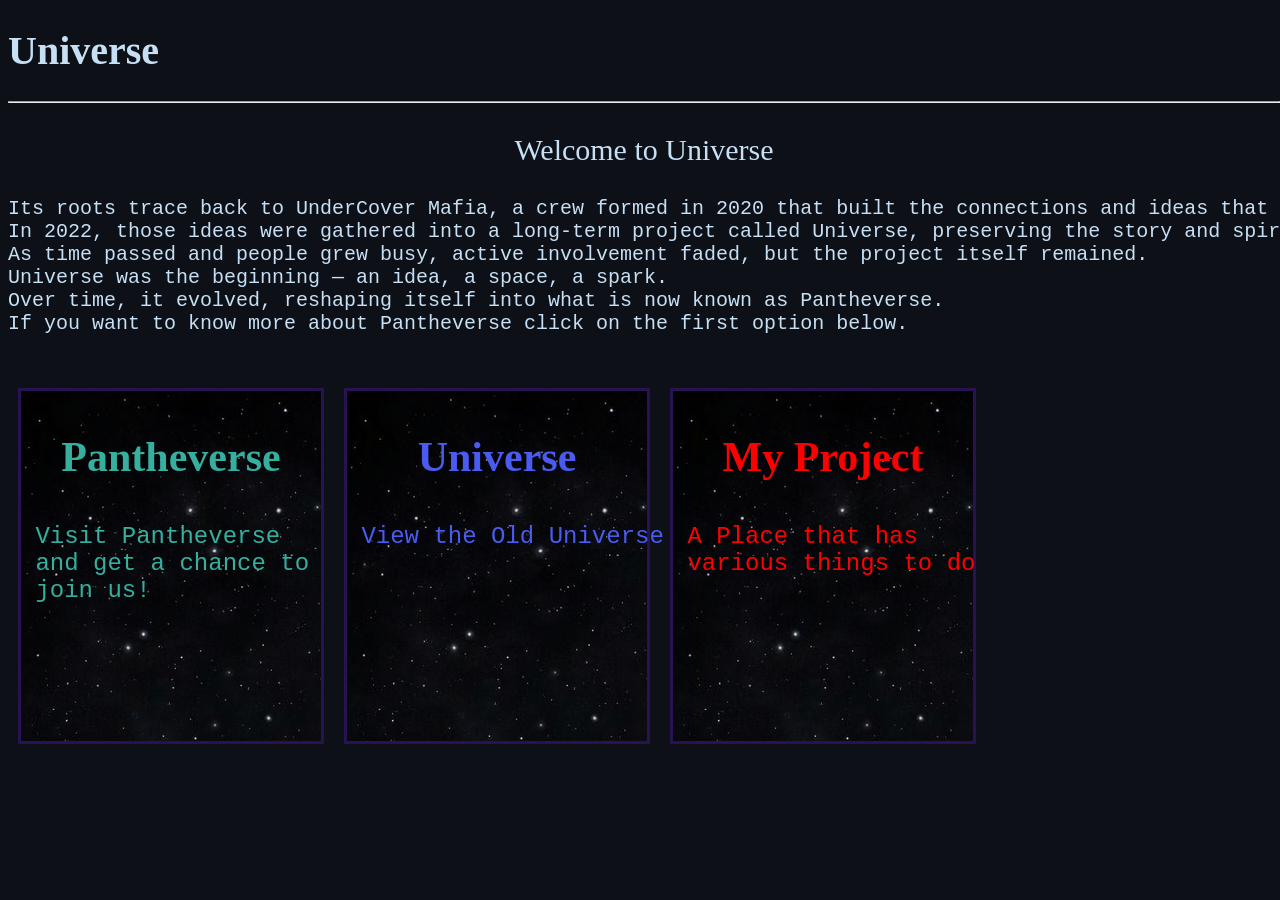
<file: index.html>
<!DOCTYPE html>
<html>
    <head>
        <title>Home Page</title>
        <link rel="stylesheet" href="style.css">
        <link rel="icon" href="/images/home.jpg">
    </head>
    <body>
        <heading>
            <h1>Universe</h1>
        </heading>
        <hr>
        <section class="Intro">
            <p>Welcome to Universe</p>
            <p></p>
            <pre>
Its roots trace back to UnderCover Mafia, a crew formed in 2020 that built the connections and ideas that later evolved into Universe. 
In 2022, those ideas were gathered into a long-term project called Universe, preserving the story and spirit of what came before. 
As time passed and people grew busy, active involvement faded, but the project itself remained.
Universe was the beginning — an idea, a space, a spark.
Over time, it evolved, reshaping itself into what is now known as Pantheverse.
If you want to know more about Pantheverse click on the first option below.
            </pre>
        </section>
        <section>
            <a href="/pantheverse">
                <div class="new">
                    <p>Pantheverse</p>
                    <pre>
 Visit Pantheverse 
 and get a chance to 
 join us!</pre>
                </div>
            </a>
            <a href="/universe">
                <div class="old">
                    <p>Universe</p>
                    <pre>
 View the Old Universe
                    </pre>
                </div>
            </a>
            <a href="/myproject">
                <div class="project">
                    <p>My Project</p>
                    <pre>
 A Place that has 
 various things to do
                    </pre>
                </div>
            </a>
        </section>
    </body>
</html>
</file>
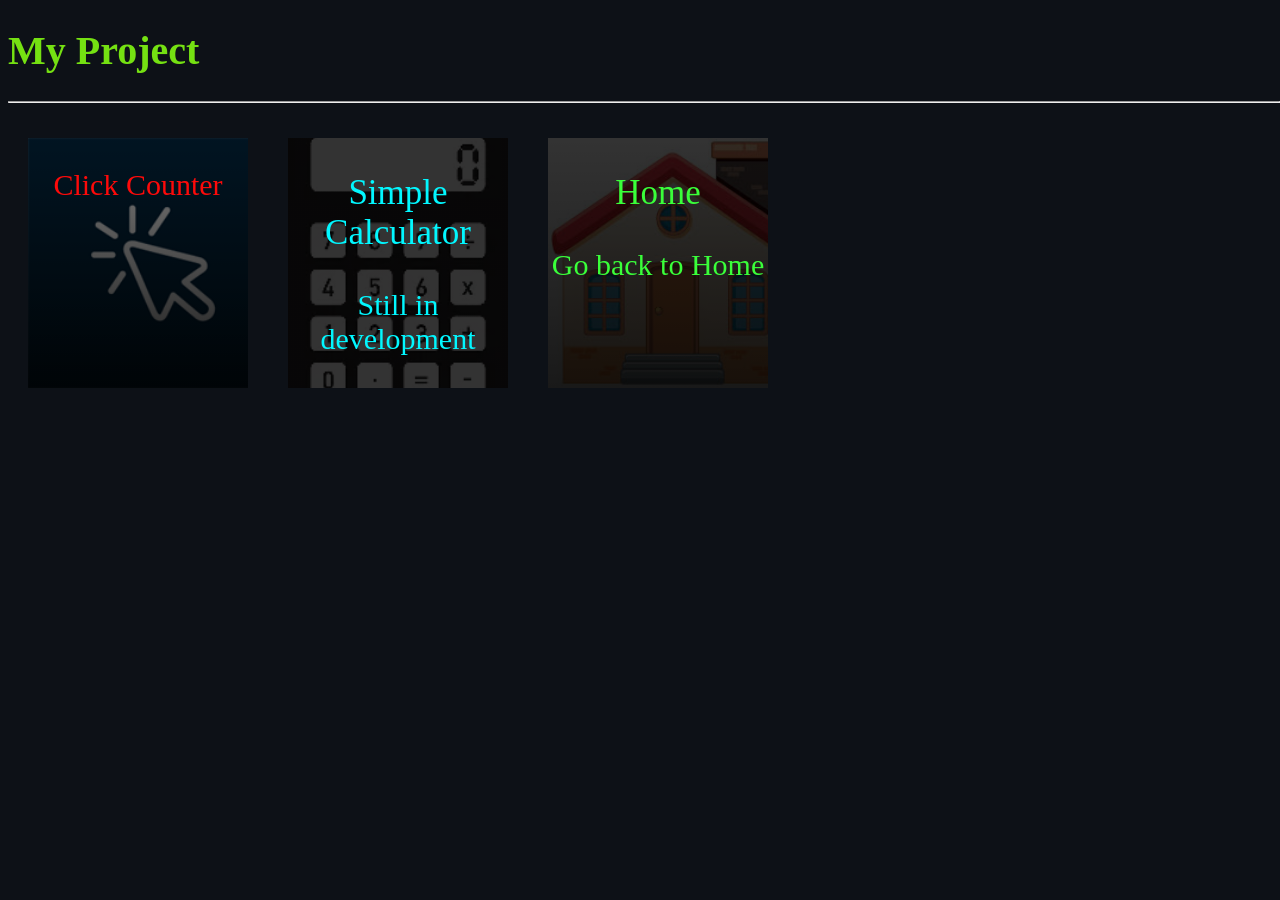
<file: myproject/index.html>
<!DOCTYPE html>
<html>
    <head>
        <title>My Project</title>
        <link rel="stylesheet" href="style.css">
    </head>
    <body>
        <header>
            <h1>My Project</h1>
        </header>
        <hr>
        <section>
            <a href="/myproject/clickcounter">
                <div class="click">
                    <p>Click Counter</p>
                </div>
            </a>
            <a href="/myproject/calculator">
                <div class="calc">
                    <p>Simple Calculator</p>
                    <p>Still in development</p>
                </div>
            </a>
            <a href="/index.html">
                <div class="home">
                    <p>Home</p>
                    <p>Go back to Home</p>
                </div>
            </a>
        </section>
    </body>
</html>
</file>
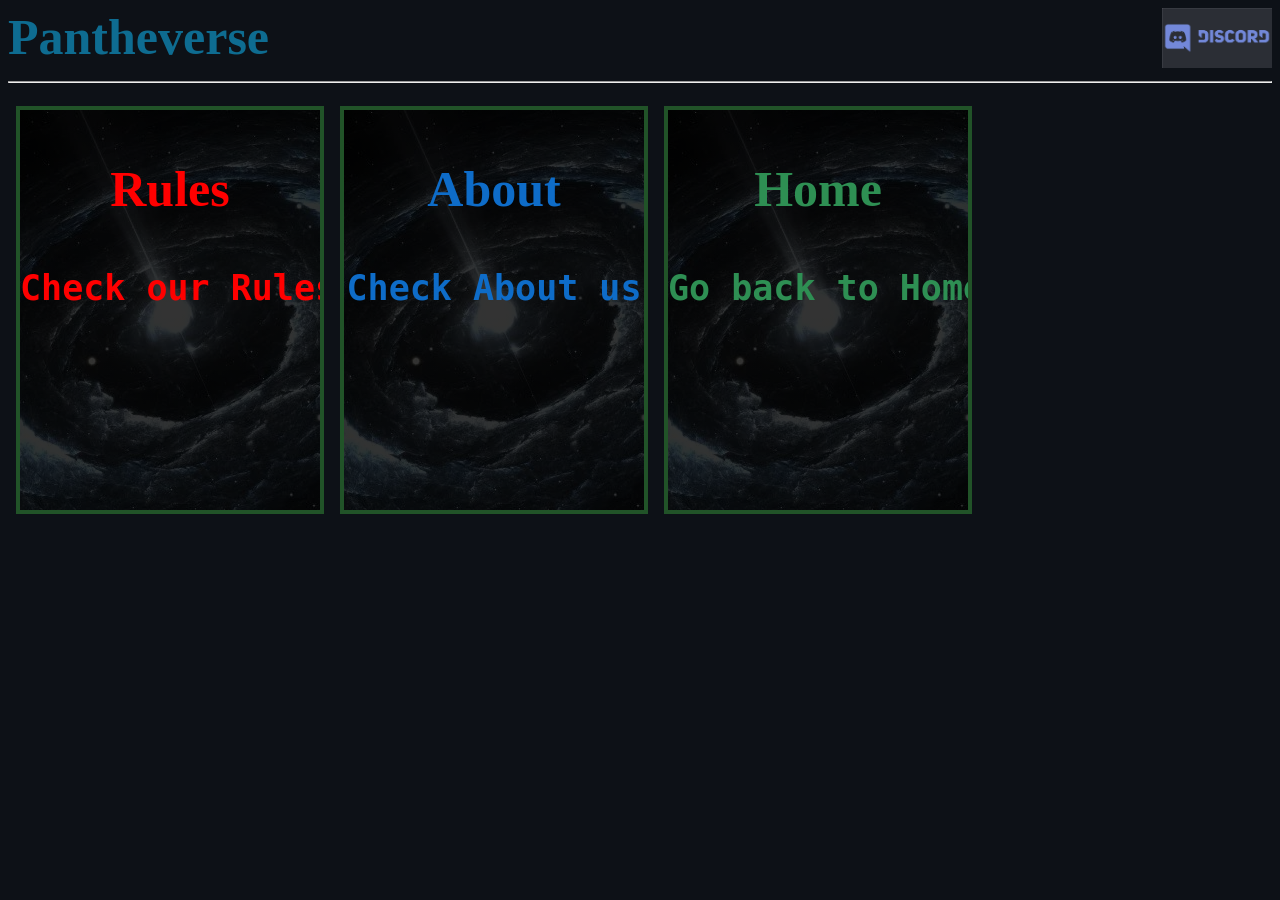
<file: pantheverse/index.html>
<!DOCTYPE html>
<html>
    <head>
        <title>Pantheverse</title>
        <link rel="stylesheet" href="style.css">
        <link rel="icon" href="Pantheverse.webp" type="image/webp">
    </head>
    <body>
        <header>
            <a href="/pantheverse"><h1>Pantheverse</h1></a>
            <div>
                <a href="https://discord.gg/9qpju32M2S" target="_blank">
                    <img src="discord.png" alt="Discord" width="110" height="60">
                </a>
            </div>
        </header>
        <hr>
        <section>
            </a>
            <a href="/pantheverse/rules">
                <div class="first">
                    <p>Rules</p>
                    <pre>Check our Rules</pre>
                </div>
            </a>
            <a href="/pantheverse/about">
                <div class="second">
                    <p>About</p>
                    <pre>Check About us</pre>
                </div>
            </a>
            <a href="/index.html">
                <div class="third">
                    <p>Home</p>
                    <pre>Go back to Home</pre>
                </div>
            </a>
        </section>
    </body>

</html>
</file>
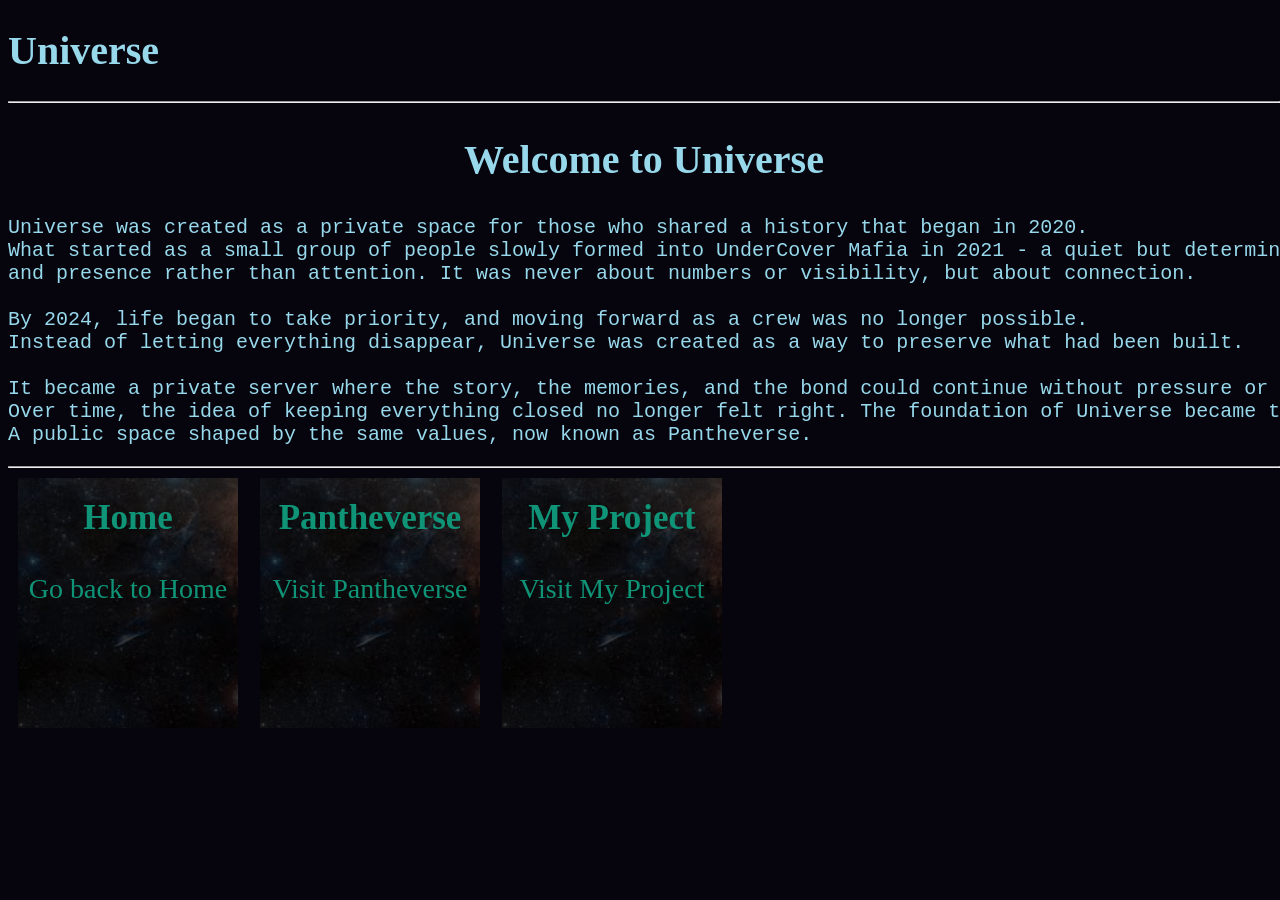
<file: universe/index.html>
<!DOCTYPE html>
<html>
    <head>
        <title>Universe</title>
        <link rel="stylesheet" href="style.css">
        <link rel="icon" href="/images/universe.jpg" type="image/jpg">
    </head>
    <body>
        <header>
            <h1>Universe</h1>
        </header>
        <hr>
        <section>
            <h2>Welcome to Universe</h2>
            <pre>Universe was created as a private space for those who shared a history that began in 2020. 
What started as a small group of people slowly formed into UnderCover Mafia in 2021 - a quiet but determined crew built on trust, loyalty 
and presence rather than attention. It was never about numbers or visibility, but about connection. 

By 2024, life began to take priority, and moving forward as a crew was no longer possible. 
Instead of letting everything disappear, Universe was created as a way to preserve what had been built. 

It became a private server where the story, the memories, and the bond could continue without pressure or expectations.
Over time, the idea of keeping everything closed no longer felt right. The foundation of Universe became the starting point for something new 
A public space shaped by the same values, now known as Pantheverse.</pre>
        </section>
        <hr>
        <section>
            <a href="/index.html">
                <div>
                    <p>Home</p>
                    <p>Go back to Home</p>
                </div>
            </a>
            <a href="/pantheverse">
                <div>
                    <p>Pantheverse</p>
                    <p>Visit Pantheverse</p>
                </div>
            </a>
            <a href="/myproject">
                <div>
                    <p>My Project</p>
                    <p>Visit My Project</p>
                </div>
            </a>
        </section>
    </body>
</html>
</file>
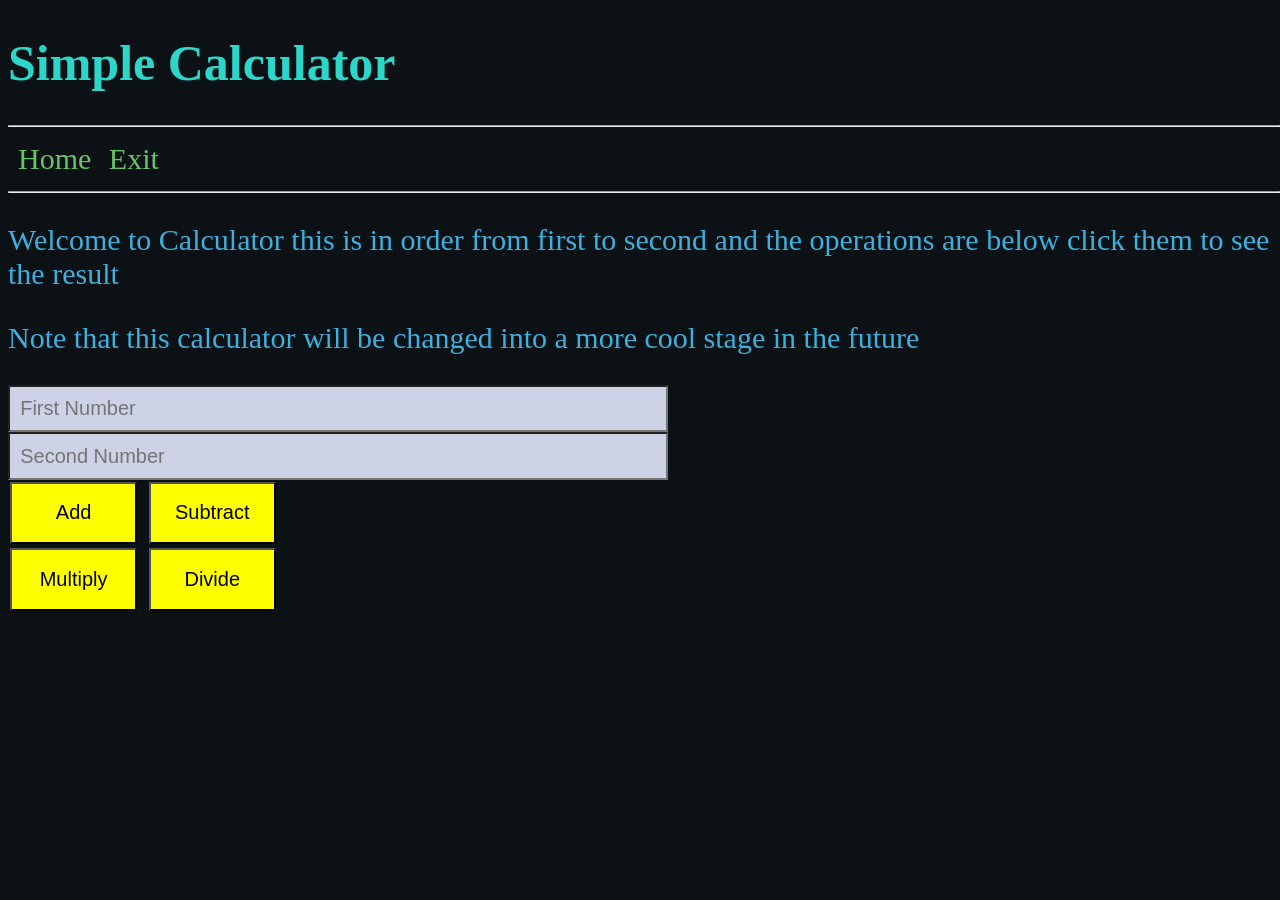
<file: myproject/calculator/index.html>
<!DOCTYPE html>
<html>
    <head>
        <title>Calculator</title>
        <link rel="stylesheet" href="style.css">
        <link rel="icon" href="/images/calculator.webp" type="image/webp">
        <script src="script.js" defer></script>
    </head>
    <body>
        <header>
            <h1>Simple Calculator</h1>
        </header>
        <hr>
        <nav>
            <a href="/myproject">Home</a>
            <a href="/index.html">Exit</a>
        </nav>
        <hr>
        <section>
            <p>Welcome to Calculator this is in order from first to second and the operations are below click them to see the result</p>
            <p>Note that this calculator will be changed into a more cool stage in the future</p>
        </section>
        <section>
            <input type="number" placeholder="First Number" id="first">
            <br><input type="number" placeholder="Second Number" id="second">
            <br><button id="addition">Add</button>
            <button id="minus">Subtract</button>
            <br><button id="times">Multiply</button>
            <button id="divide">Divide</button>
            <p id="result"></p>
        </section>
    </body>
</html>
</file>
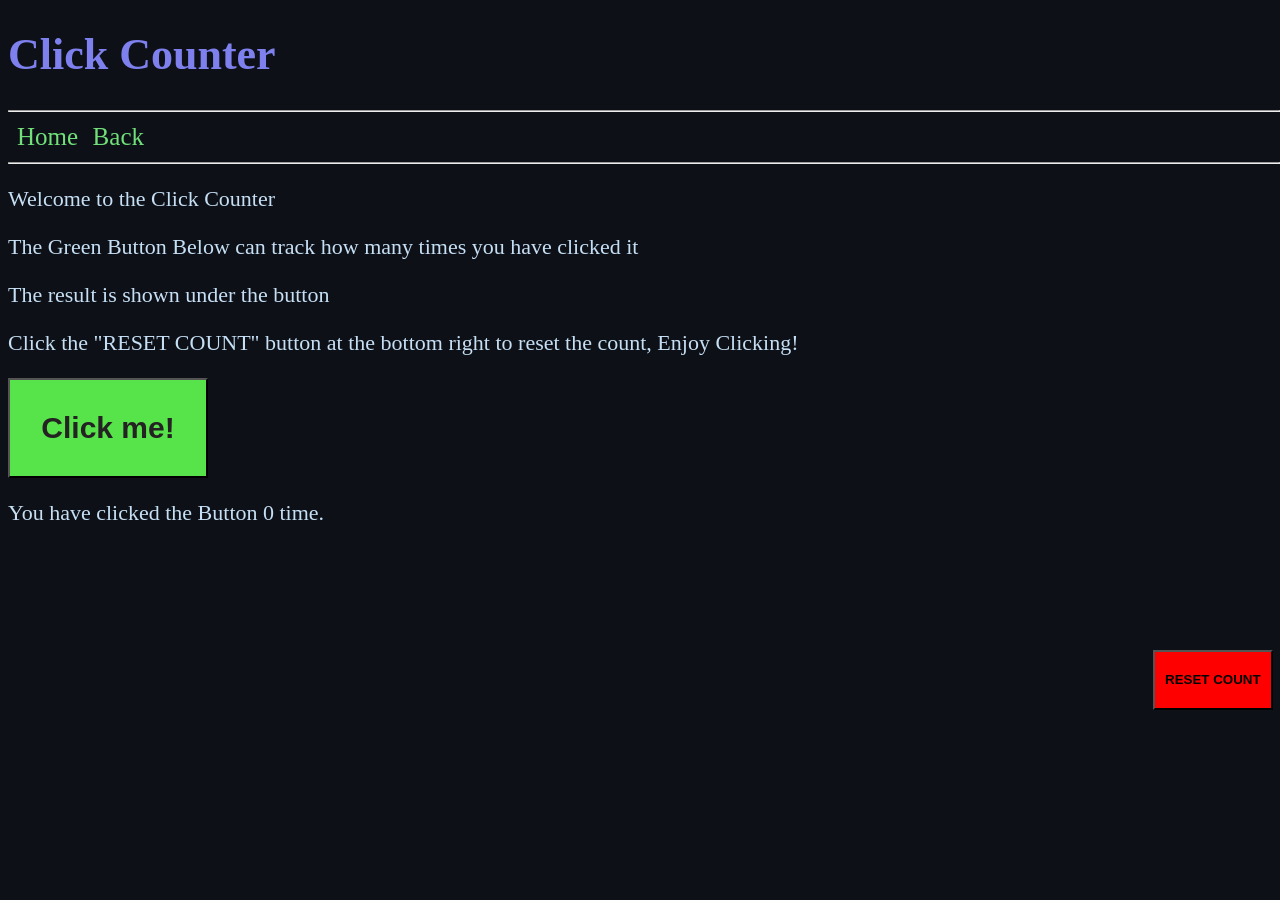
<file: myproject/clickcounter/index.html>
<!DOCTYPE html>
<html>
    <head>
        <title>Click Counter</title>
        <link rel="stylesheet" href="style.css">
        <link rel="icon" href="/mouseclick.png" type="image/png">
        <script src="script.js" defer></script>
    </head>
    <body>
        <header>
            <h1>Click Counter</h1>
        </header>
        <hr>
        <nav>
            <a href="/index.html">Home</a>
            <a href="/myproject">Back</a>
        </nav>
        <hr>
        <section>
            <p>Welcome to the Click Counter</p>
            <p>The Green Button Below can track how many times you have clicked it</p>
            <p>The result is shown under the button</p>
            <p>Click the "RESET COUNT" button at the bottom right to reset the count, Enjoy Clicking!</p>
        </section>
        <section>
            <button id="btn1">Click me!</button>
            <p id="change">You have clicked the Button 0 time.</p>
            <button id="btn2">RESET COUNT</button>
        </section>
    </body>
</html>
</file>
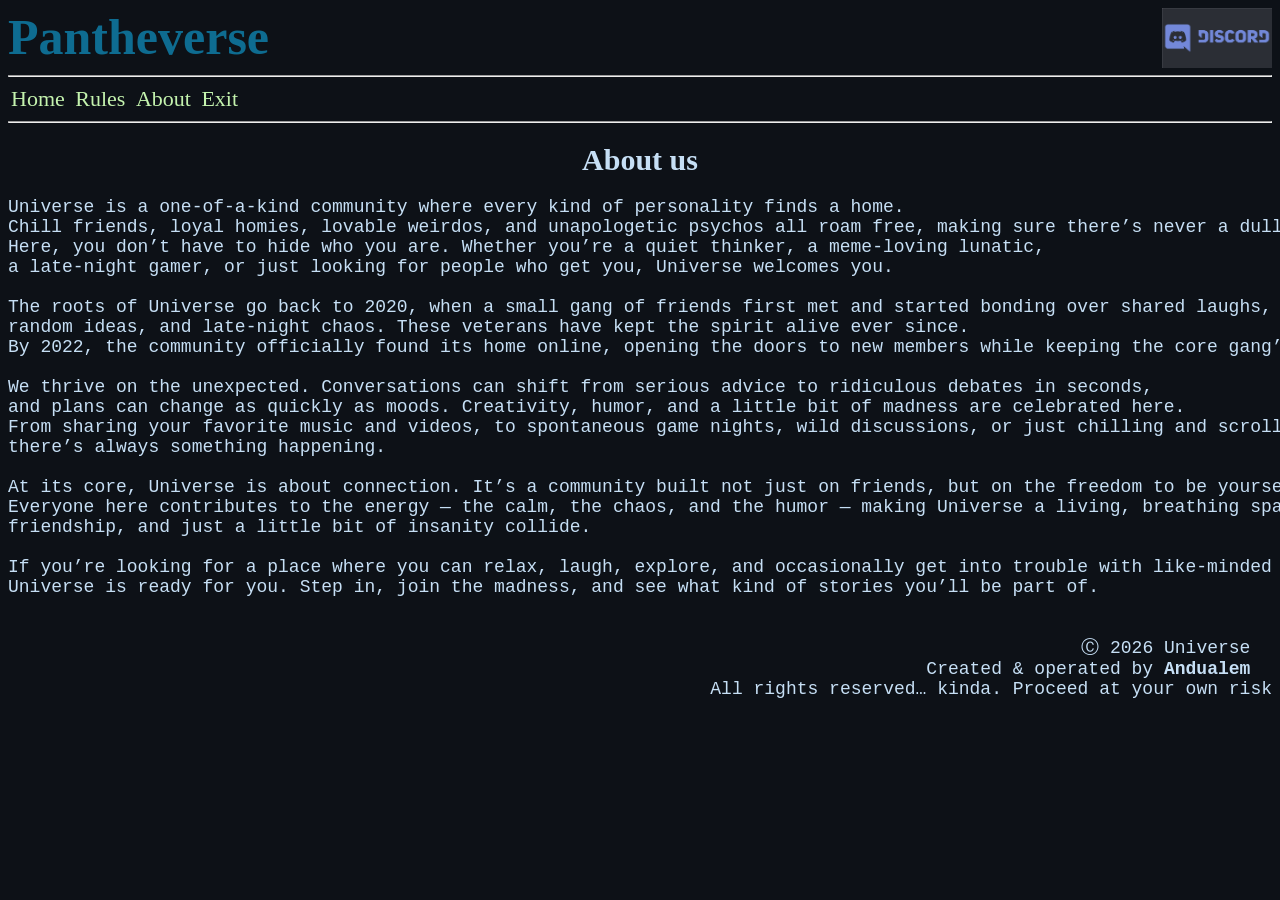
<file: pantheverse/about/index.html>
<!DOCTYPE html>
<html>
    <head>
        <title>Pantheverse</title>
        <link rel="stylesheet" href="style.css">
        <link rel="icon" href="/pantheverse/Pantheverse.webp" type="image/webp">
    </head>
    <body>
        <header>
            <a href="/pantheverse"><h1>Pantheverse</h1></a>
            <div>
                <a href="https://discord.gg/9qpju32M2S" target="_blank">
                    <img src="/pantheverse/discord.png" alt="Discord" width="110" height="60">
                </a>
            </div>
        </header>
        <hr>
        <nav>
            <a href="/pantheverse">Home</a>
            <a href="/pantheverse/rules">Rules</a>
            <a href="/pantheverse/about">About</a>
            <a href="/index.html">Exit</a>
        </nav>
        <hr>
        <section>
            <p>About us</p>
            <pre>
Universe is a one-of-a-kind community where every kind of personality finds a home. 
Chill friends, loyal homies, lovable weirdos, and unapologetic psychos all roam free, making sure there’s never a dull moment. 
Here, you don’t have to hide who you are. Whether you’re a quiet thinker, a meme-loving lunatic, 
a late-night gamer, or just looking for people who get you, Universe welcomes you.

The roots of Universe go back to 2020, when a small gang of friends first met and started bonding over shared laughs, 
random ideas, and late-night chaos. These veterans have kept the spirit alive ever since. 
By 2022, the community officially found its home online, opening the doors to new members while keeping the core gang’s traditions intact.

We thrive on the unexpected. Conversations can shift from serious advice to ridiculous debates in seconds, 
and plans can change as quickly as moods. Creativity, humor, and a little bit of madness are celebrated here.
From sharing your favorite music and videos, to spontaneous game nights, wild discussions, or just chilling and scrolling through memes, 
there’s always something happening.

At its core, Universe is about connection. It’s a community built not just on friends, but on the freedom to be yourself without judgment. 
Everyone here contributes to the energy — the calm, the chaos, and the humor — making Universe a living, breathing space where fun, 
friendship, and just a little bit of insanity collide.

If you’re looking for a place where you can relax, laugh, explore, and occasionally get into trouble with like-minded people, 
Universe is ready for you. Step in, join the madness, and see what kind of stories you’ll be part of.
            </pre>
        </section>
        <footer>
            <pre>
Ⓒ 2026 Universe  
Created & operated by <strong>Andualem</strong>  
All rights reserved… kinda. Proceed at your own risk
            </pre>
        </footer>
    </body>

</html>
</file>
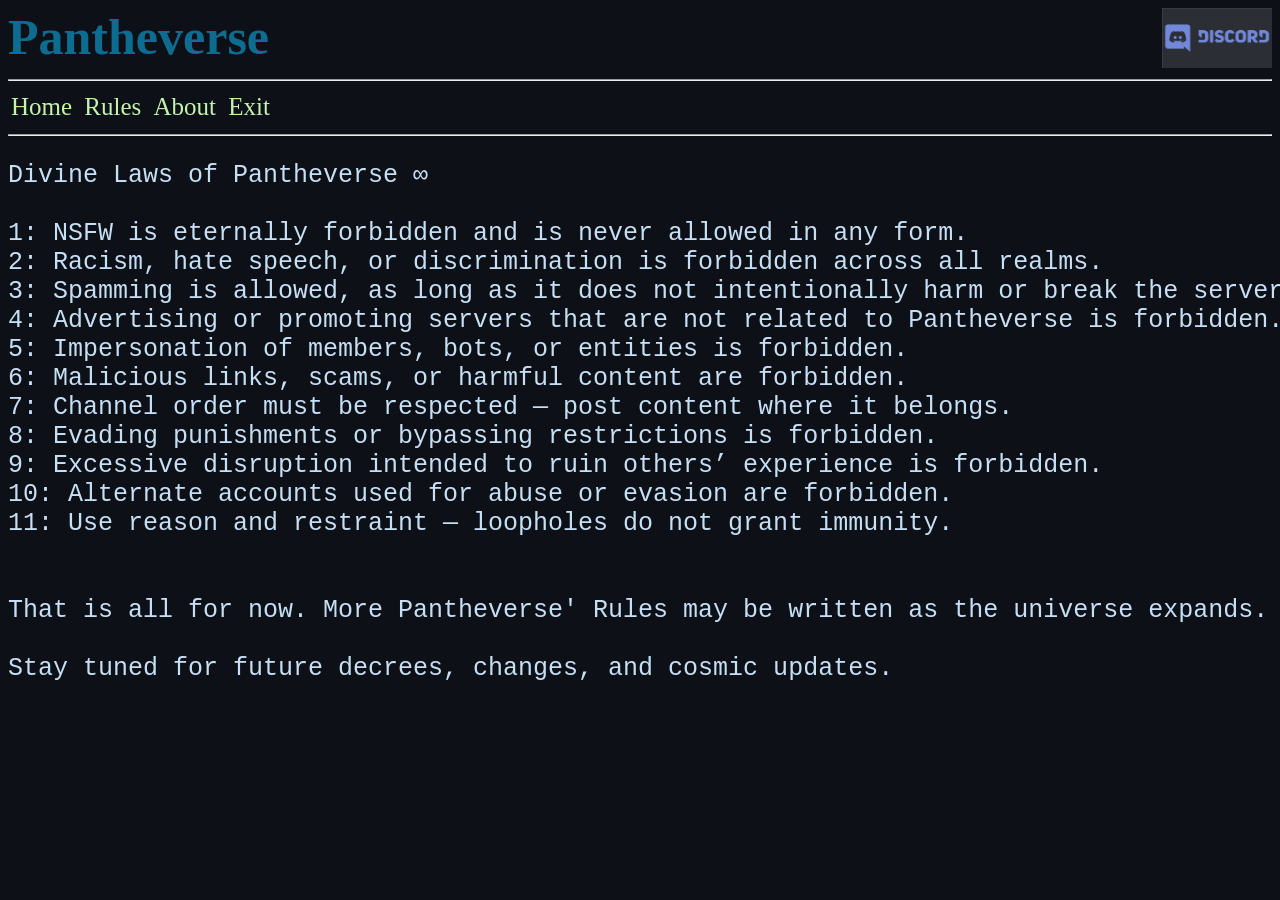
<file: pantheverse/rules/index.html>
<!DOCTYPE html>
<html>
    <head>
        <title>Pantheverse</title>
        <link rel="stylesheet" href="style.css">
        <link rel="icon" href="/pantheverse/Pantheverse.webp" type="image/webp">
    </head>
    <body>
        <header>
            <a href="/pantheverse"><h1>Pantheverse</h1></a>
            <div>
                <a href="https://discord.gg/9qpju32M2S" target="_blank">
                    <img src="/pantheverse/discord.png" alt="Discord" width="110" height="60">
                </a>
            </div>
        </header>
        <hr>
        <nav>
            <a href="/pantheverse">Home</a>
            <a href="/pantheverse/rules">Rules</a>
            <a href="/pantheverse/about">About</a>
            <a href="/index.html">Exit</a>
        </nav>
        <hr>
        <section>
            <pre>
Divine Laws of Pantheverse ∞

1: NSFW is eternally forbidden and is never allowed in any form.
2: Racism, hate speech, or discrimination is forbidden across all realms.
3: Spamming is allowed, as long as it does not intentionally harm or break the server.
4: Advertising or promoting servers that are not related to Pantheverse is forbidden.
5: Impersonation of members, bots, or entities is forbidden.
6: Malicious links, scams, or harmful content are forbidden.
7: Channel order must be respected — post content where it belongs.
8: Evading punishments or bypassing restrictions is forbidden.
9: Excessive disruption intended to ruin others’ experience is forbidden.
10: Alternate accounts used for abuse or evasion are forbidden.
11: Use reason and restraint — loopholes do not grant immunity.


That is all for now. More Pantheverse' Rules may be written as the universe expands.

Stay tuned for future decrees, changes, and cosmic updates.
            </pre>
        </section>
    </body>
</html>
</file>
<file: style.css>
body {
    color: #c6dff5;
    background-color: #0d1117; 
    font-size: 20px;
    margin: 0px;
    margin-left: 8px;
    padding: 0px;
}
section p:first-child {
    font-size: 30px;
    text-align: center;
}
section a div {
    background:
        linear-gradient(rgba(0,0,0,0.1), rgba(0,0,0,0.1)),
        url(/pantheverse/pantheverse.png);
    height: 350px;
    width: 300px;
    float: left;
    border: solid 3px rgb(40, 18, 82);
    margin: 10px;
}
section a div p:first-child {
    font-weight: bold;
    font-size: 42px;
}
section a div.new {
    color: rgb(54, 175, 159);
}
section a div.old {
    color: rgb(74, 91, 241);
}
section a div.project {
    color: red;
}
section a div pre:nth-child(2) {
    font-size: 24px;
}
</file>
<file: myproject/style.css>
body {
    color: #c6dff5;
    background-color: #0d1117; 
    font-size: 30px;
    margin: 0px;
    margin-left: 8px;
    padding: 0px;
}
header h1 {
    color: rgba(124, 238, 18, 0.945);
    font-size: 40px;
}
a {
    text-decoration: none;
}
section a div.click {
    color: rgb(253, 10, 10);
    background:
        linear-gradient(rgba(0,0,0,0.5), rgba(0,0,0,0.9)),
        url(/mouseclick.png);
    background-repeat: no-repeat;
    background-size: cover;
    width: 220px;
    height: 250px;
    margin: 20px;
    float: left;
}
section a div.home {
    color: rgb(58, 255, 58);
}
section a div.calc {
    background:
        linear-gradient(rgba(0,0,0,0.8), rgba(0,0,0,0.8)),
        url(/images/calculator.webp);
    background-repeat: no-repeat;
    background-position: center;
    background-size: cover;
    color: rgb(2, 247, 255);
}
section a div{
    background:
        linear-gradient(rgba(0,0,0,0.8), rgba(0,0,0,0.9)),
        url(/images/home.jpg);
    background-repeat: no-repeat;
    background-size: cover;
    width: 220px;
    height: 250px;
    margin: 20px;
    float: left;
}
section a div p {
    font-size: 35px;
    text-align: center;
}
section a div p:last-child {
    font-size: 30px;
}
</file>
<file: pantheverse/style.css>
body {
    color: #c6dff5;
    background-color: #0d1117; 
    font-size: 30px;
    margin-left: 8px;
    padding: 0px;
}
header * {
    display: inline;
}
header div {
    overflow: auto;
    float: right;
}
nav a {
    color: rgb(4, 0, 255);
    margin: 3px;
}
a {
    text-decoration: none;
}
h1 {
    font-size: 50px;
    color: rgb(14, 108, 145);
}
h1:hover {
    color: rgb(44, 175, 153);
}
h1:active {
    color: green;
}
section a div.first p:first-child {
    font-size: 50px;
    font-weight: bold;
    color: red; 
}
section a div.second p:first-child {
    font-size: 50px;
    font-weight: bold;
    color: rgb(14, 108, 200);
}
section a div.first pre:last-child {
    font-size: 35px;
    font-weight: bold;
    color: red
}
section a div.second pre:last-child {
    font-size: 35px;
    font-weight: bold;
    color: rgb(14,108,200);
}
section a div.third p:first-child {
    font-size: 50px;
    font-weight: bold;
    color: rgb(46, 143, 83);
}
section a div.third pre:last-child {
    font-size: 35px;
    font-weight: bold;
    color: rgb(46, 143, 83);
}
section a div {
    background:
        linear-gradient(rgba(0,0,0,0.8), rgba(0,0,0,0.8)),
        url(/pantheverse/Pantheverse.webp);
    background-position: center;
    width: 300px;
    height: 400px;
    border: solid 4px rgb(33, 83, 40);
    overflow: auto;
    float: left;
    margin: 8px;
    text-align: center;

}
</file>
<file: universe/style.css>
body {
    color: #97d8eb;
    background-color: #06050e; 
    font-size: 20px;
    margin: 0px;
    margin-left: 8px;
    padding: 0px;
}
a {
    text-decoration: none;
}
section h2 {
    font-size: 40px;
    text-align: center;
}
section a div {
    width: 220px;
    height: 250px;
    background:
        linear-gradient(rgba(0,0,0,0.7), rgba(0,0,0,0.7)),
        url(/images/universe.jpg);
    background-repeat: no-repeat;
    background-size: cover;
    background-position: center;
    margin-left: 10px;
    margin-right: 12px;
    float: left;
}
section a div p {
    text-align: center;
    font-size: 28px;
    color: rgb(15, 148, 119);
}
section a div p:first-child {
    font-size: 35px;
    margin-top: 20px;
    font-weight: bold;
}
</file>
<file: myproject/calculator/style.css>
body {
    background-color: rgb(11, 17, 20);
    color: rgb(62, 176, 221);
    font-size: 30px;
    margin: 0px;
    margin-left: 8px;
}
h1 {
    color: rgb(44, 214, 200);
    font-size: 50px;
}
input {
    width: 50%;
    padding: 0.8%;
    background-color: rgb(205, 210, 230);
    font-size: 20px;
}
button {
    width: 10%;
    padding: 1.4%;
    margin: 2px;
    background-color: yellow;
    font-size: 20px;
}
button:hover {
    background-color: rgb(195, 230, 69);;
}
button:active {
    background-color: rgb(235, 235, 131);
}
a {
    text-decoration: none;
    color: rgb(104, 196, 104);
    margin-left: 10px;
}
#result {
    font-weight: bold;
}
</file>
<file: myproject/clickcounter/style.css>
body {
    color: #c6dff5;
    background-color: #0d1117; 
    font-size: 22px;
    margin: 0px;
    margin-left: 8px;
    padding: 0px;
}
header h1 {
    color: rgb(126, 128, 238);
}
nav a {
    text-decoration: none;
    color: rgb(113, 224, 122);
    font-size: 25px;
}
nav * {
    margin-left: 9px;
}
#btn1 {
    width: 200px;
    height: 100px;
    font-size: 30px;
    background-color: rgb(87, 228, 74);
    font-weight: bold;
    color: rgb(36, 34, 34);
}
#btn1:hover {
    background-color: rgb(79, 145, 79);
}
#btn1:active {
    background-color: rgb(144, 144, 238);
}
#btn2:hover {
    background-color: rgb(247, 96, 96);
}
#btn2:active {
    background-color: rgb(240, 152, 81);
}
#btn2 {
    width: 120px;
    height: 60px;
    margin-left: 90%;
    margin-top: 8%;
    background-color: red;
    font-weight: bold;
}
</file>
<file: pantheverse/about/style.css>
body {
    color: #c6dff5;
    background-color: #0d1117; 
    font-size: 18px;
    margin-left: 8px;
    padding: 0px;
}
header * {
    display: inline;
}
header div {
    overflow: auto;
    float: right;
}
a {
    text-decoration: none;
}
a h1 {
    text-decoration: none;
}
nav a {
    color: rgb(196, 243, 174);
    font-size: 22px;
    margin: 3px;
}
nav a:hover {
    color: rgb(44, 175, 153);
}
nav a:active {
    color: green;
}
h1 {
    font-size: 50px;
    color: rgb(14, 108, 145);
}
h1:hover {
    color: rgb(44, 175, 153);
}
h1:active {
    color: green;
}
section p:first-child {
    font-size: 30px;
    font-weight: bold;
}
footer pre {
    text-align: right;
}
section p {
    margin-top: 20px;
    margin-bottom: 20px;
    text-align: center;
}
</file>
<file: pantheverse/rules/style.css>
body {
    color: #c6dff5;
    background-color: #0d1117; 
    font-size: 25px;
    margin-left: 8px;
    padding: 0px;
}
header * {
    display: inline;
}
header div {
    overflow: auto;
    float: right;
}
.space {
    margin: 8px;
    margin-bottom: 15px;
}
a {
    text-decoration: none;
}
a h1 {
    text-decoration: none;
}
nav a {
    color: rgb(196, 243, 174);
    margin: 3px;
}
nav a:hover {
    color: rgb(44, 175, 153);
}
nav a:active {
    color: green;
}
h1 {
    font-size: 50px;
    color: rgb(14, 108, 145);
}
h1:hover {
    color: rgb(44, 175, 153);
}
h1:active {
    color: green;
}
.bigtext {
    font-size: 30px;
    font-weight: bold;
}
.red {
    color: red;
}
footer pre {
    text-align: right;
}
</file>
